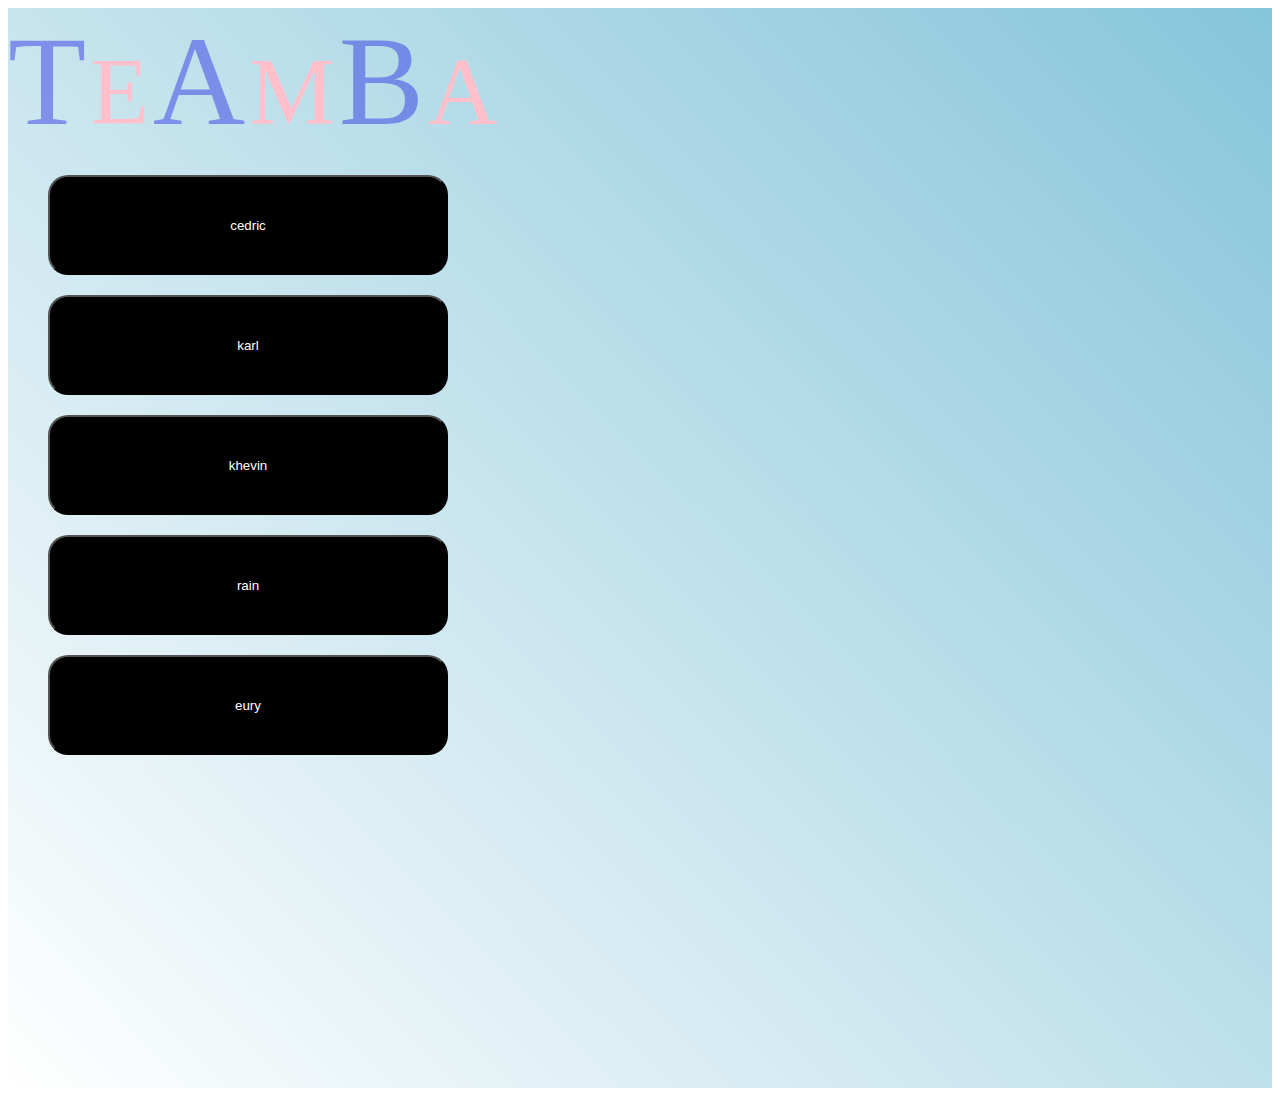
<file: index.html>
<!DOCTYPE html>
<html lang="en">

<head>
    <meta charset="UTF-8">
    <meta name="viewport" content="width=device-width, initial-scale=1.0">
    <link rel="stylesheet" href="st.css">
    <style>
      section{
    background: linear-gradient(45deg, white, hsl(195, 53%, 69%));
    
}
    </style>
    <title>Teamba</title>
</head>

<body>
    <section style=" width: 100%">
        <div class="title">
            
                <span>T</span>
                <span>E</span>
                <span>A</span>
                <span>M</span>
                <span>B</span>
                <span>A</span>
            
        </div>
        <ul>
            <li><button id="ced">cedric</button></li>
            <li><button id="karl">karl</button></li>
            <li><button id="khevin">khevin</button></li>
            <li><button id="rain">rain</button></li>
            <li><button id="eury">eury</button></li>

        </ul>


    </section>
   
    </div>
    <iframe src="" frameborder="0" id="sss"></iframe>
    <script>
        let iframe = document.getElementById("sss");
        let karl= document.getElementById("karl");
        let eury = document.getElementById("eury");
        let ced = document.getElementById("ced");
        let khevin = document.getElementById("khevin");
        let rain = document.getElementById("rain");

        khevin.onclick= ()=>{
            let url= "";
            url = "./khevin/index.html"
            if (url) {
                iframe.src= url;
                iframe.style.display="flex";
                window.alert("you can use Esc to back");
            }else{
                iframe.src = "";
            }
        }
        rain.onclick= ()=>{
            let url= "";
            url = "./rain/index.html"
            if (url) {
                iframe.src= url;
                iframe.style.display="flex";
            }else{
                iframe.src = "";
            }
        }
        karl.onclick= ()=>{
            let url= "";
            url = "./karl/index.html"
            if (url) {
                iframe.src= url;
                iframe.style.display="flex";
            }else{
                iframe.src = "";
            }
        };
        ced.onclick= ()=>{
            let url= "";
            url = "./ced/index.html"
            if (url) {
                iframe.src= url;
                iframe.style.display="flex";
            }else{
                iframe.src = "";
            }
        };
        eury.onclick= ()=>{
            let url= "";
            url = "./eury/index.html"
            if (url) {
                iframe.src= url;
                iframe.style.display="flex";
            }else{
                iframe.src = "";
            }
        };
        document.addEventListener("keydown", function (e) {
            if (e.key === "Escape") {
                iframe.style.display = "none";

   
            }
        });

    </script>
</body>
</html>
</file>
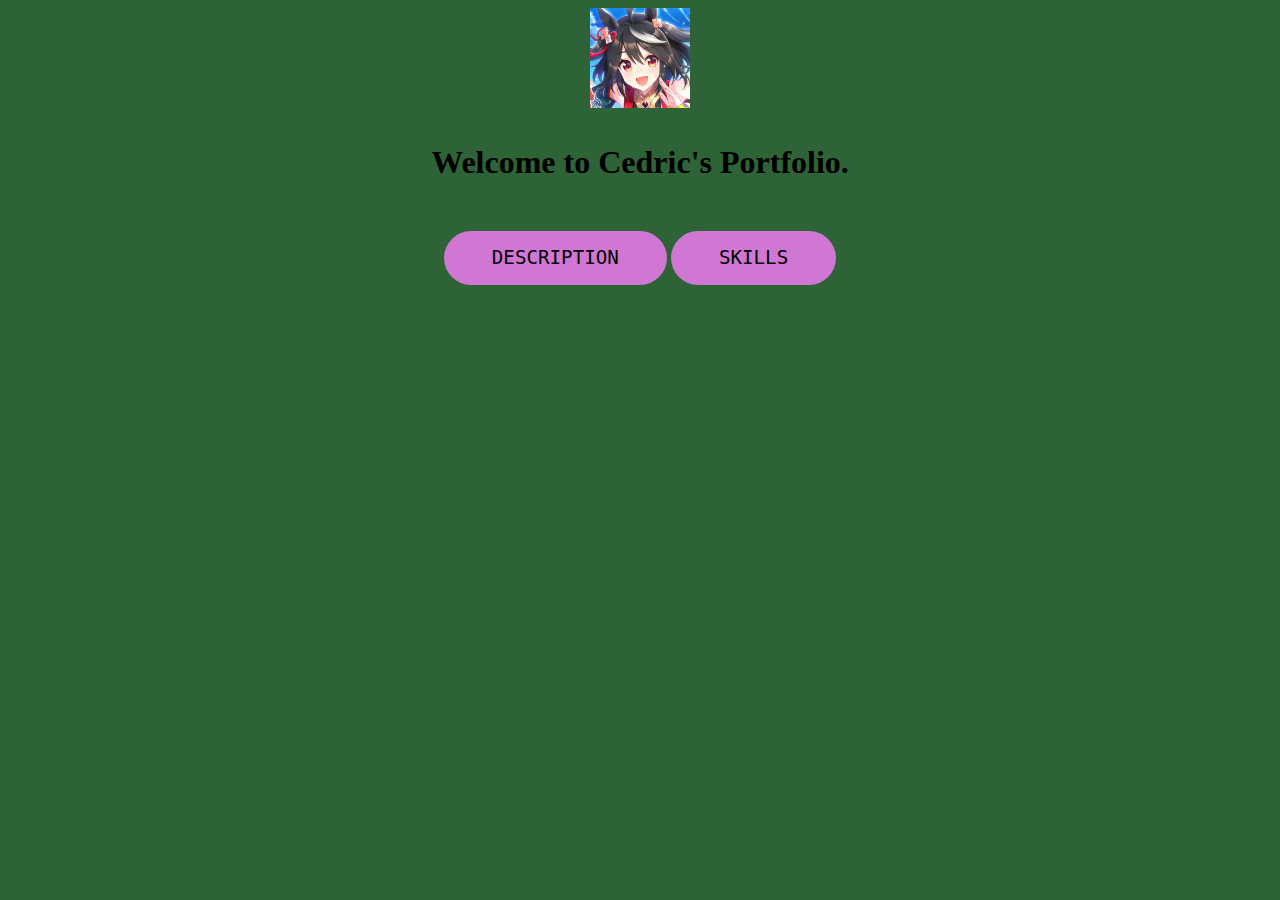
<file: ced/index.html>
<!DOCTYPE html>
<html lang="en" style="background-color: rgb(46, 99, 55);">
<head>
    <meta charset="UTF-8">
    <meta name="viewport" content="width=device-width, initial-scale=1.0">
    <title>Document</title>
   <link rel="stylesheet" href="css.css">
</head>
<body>
<div align="center">
    <img src="image/kitasan.jpg" alt="KITASAN" height="100px" width="100px">
    <br>
    <h1><p><b>Welcome to Cedric's Portfolio.</b></p></h1>
    <br>
    <button>
    <a href="Description.html">DESCRIPTION</a>
    </button>

    <button>
    <a href="skills.html">SKILLS</a>
    </button>
    </div>
</body>
</html>
</file>
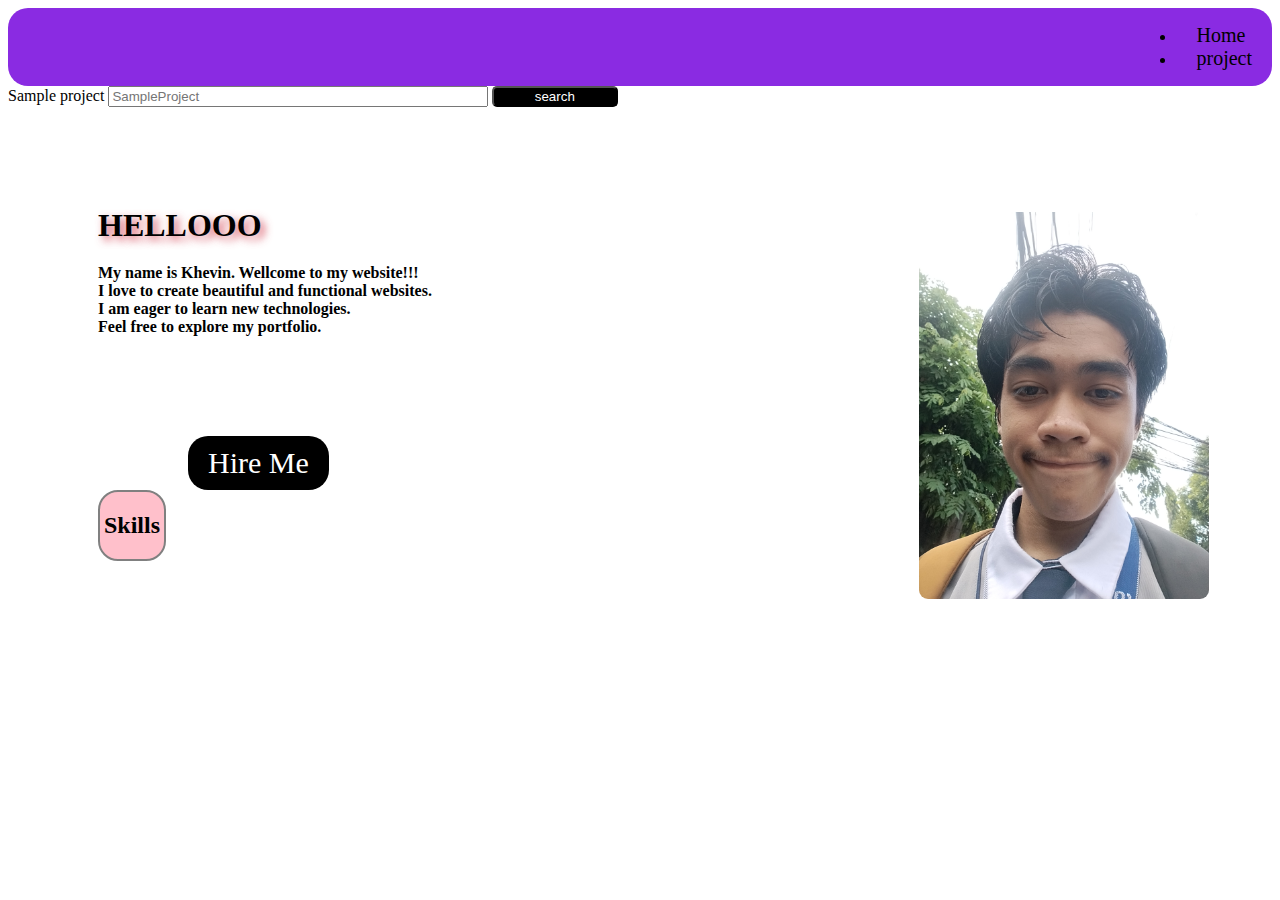
<file: khevin/index.html>
<!DOCTYPE html>
<html lang="en">

<head>
    <meta charset="UTF-8">
    <meta name="viewport" content="width=device-width, initial-scale=1.0">
    <title>Document</title>
    <link rel="stylesheet" href="sy.css">
    <style>
      body{
       background: rgb(255, 255, 255);}
       progress::-webkit-progress-bar{
         background: pink;
       }
    </style>
</head>

<body id="body">
    <section>
        <nav>
          
            <ul>
                <li><a href="#body">Home</a></li>
                <li id="showSearch"><a href="#searchbar">project</a></li>
            </ul>
        </nav>
        
        <img id="kheb" src="khe.jpg"  width="290px">
    </section>
    <label>Sample project</label>
    <input type="search" list="woa" class="searchbar" id="searchbar" placeholder="SampleProject">
    <input type="button" value="search" class="searchbar"  id="searchbtnn" onclick="search">
    
    <div class="intro">
      <h1>HELLOOO</h1>
        <p>My name is Khevin. Wellcome to my website!!! <br>
            I love to create beautiful and functional websites. <br>
            I am eager to learn new technologies. <br>
            Feel free to explore my portfolio.
        </p>


    </div>
    <!-- hire-->
    
    <div class="intro">

        <button id="hire" style="background: black;
    color: white;
    font-family: Georgia, serif;
    border-radius: 20px;
    padding: 10px 20px;    
    
    font-size: 30px;
    border: none;
    text-transform: capitalize;
    display: flex;
    margin-left: 90px;
    transition: all 0.3s;">hire me</button>
     <div class="container">
    <h2 id="skillbtn">Skills</h2>
    <div class="light">
      <div class="light-content">
        <h2>Skills</h2>
        <ul>
          <li>HTML</li>
          <li>guitar</li>
          <li>rubics</li>
          <li>Draw</li>                    
        </ul>         
        </div>
      </div>
     </div>
    </div>    
    <datalist id="woa">
        <option value="Calcu"></option>
        <option value="Choice"></option>
        <option value="Aljolinail"></option>
    </datalist>
    <iframe id="spur" frameborder="0"
        style="position: fixed; display: flex; justify-content: center; align-items: center; top: 5%; left: 5%; right: auto; width: 90%; height: 90%; display: none; "></iframe>
    <script>

        let iframe = document.getElementById("spur");

        document.getElementById("searchbtnn").onclick = function () {
            const app = document.getElementById("searchbar").value.toLowerCase();
            let url = "";
            if (app === "calcu") url = "https://magicalcalcu2.netlify.app/";
            iframe.style.display = "flex";
            if (app === "choice") url = "https://ano-feeling-noh.netlify.app/";
            iframe.style.display = "flex";
            if (app === "aljolinail") url = "https://example.com/aljolinail";
            iframe.style.display = "flex";
            if (url) {
                iframe.src = url;
            } else {
                iframe.src = "";
            }
        }
        document.addEventListener("keydown", function (e) {
            if (e.key === "Escape") {
                iframe.style.display = "none";

   
            }

        });
        let btns=document.querySelector(".light");
       let skil=document.getElementById("skillbtn");
       skil.addEventListener("click", ()  => {
         btns.style.display="flex";
       });
       
       window.addEventListener("click", (e)=>{
        if(e.target===btns){
          btns.style.display="none";
        }
       }         
         );
        

    </script>
</body>

</html>
</file>
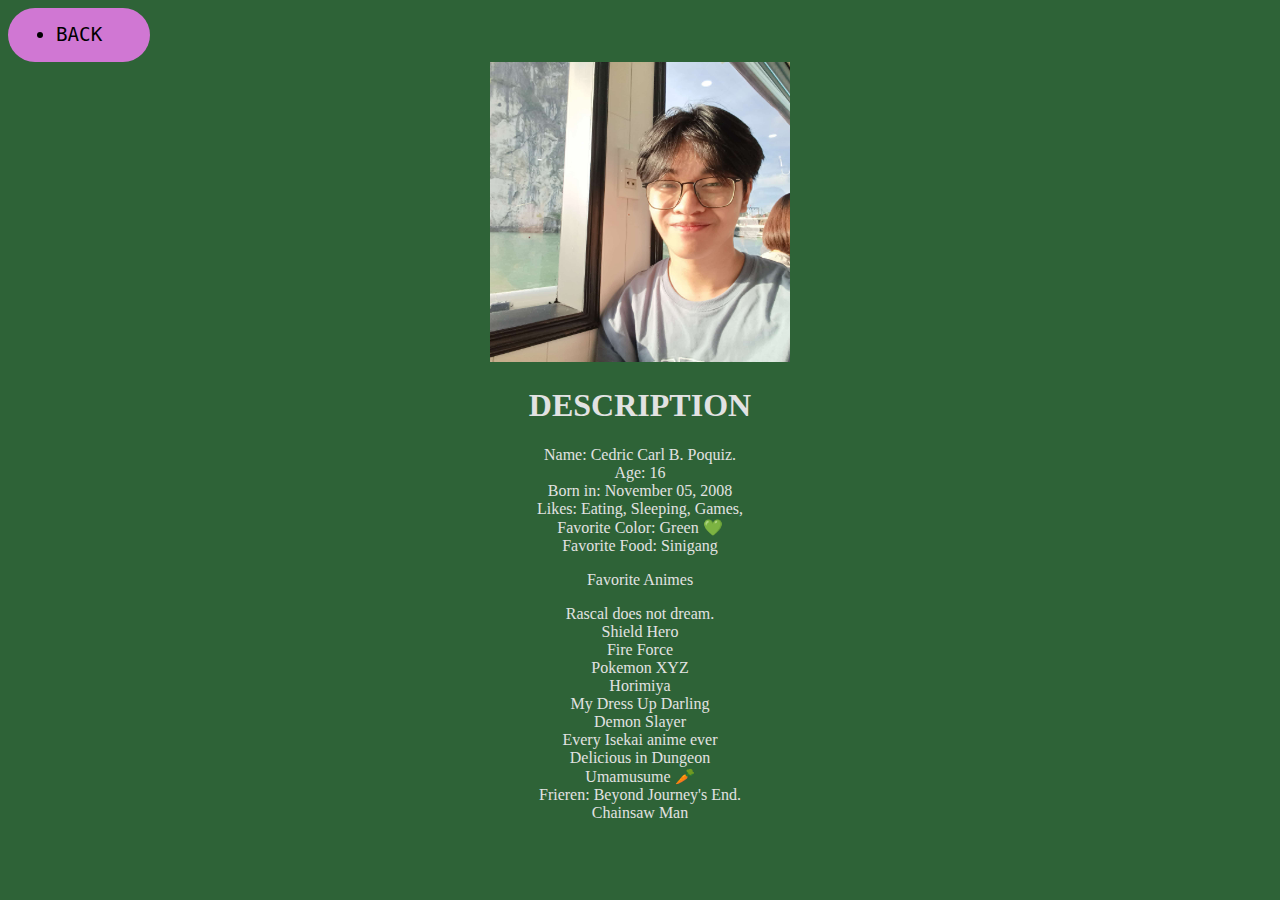
<file: Description.html>
<!DOCTYPE html>

<html lang="en" style="background-color: rgb(46, 99, 55);">
<head>
    <meta charset="UTF-8">
    <meta name="viewport" content="width=device-width, initial-scale=1.0">
    <title>Document</title>
    <link rel="stylesheet" href="css.css">
</head>
<body>
<button>
    <nav>
        <li><a href="index.html">BACK</a></li>
    </nav>
</button>
    <div id="description" align="center">
        <img src="image/me.jpg" height="300px" width="300px"> </img>
        <h1>DESCRIPTION</h1>
    <li>Name: Cedric Carl B. Poquiz.</li> 
    <li> Age: 16</li>   
    <li>Born in: November 05, 2008</li>
    <li>Likes: Eating, Sleeping, Games,</li>
    <li>Favorite Color: Green 💚</li>
    <li>Favorite Food: Sinigang</li>
    <p>Favorite Animes</p>
    <li>Rascal does not dream.</li>
    <li>Shield Hero</li>
    <li>Fire Force</li>
    <li>Pokemon XYZ</li>
    <li>Horimiya</li>
    <li>My Dress Up Darling</li>
    <li>Demon Slayer</li>
    <li>Every Isekai anime ever</li>
    <li>Delicious in Dungeon</li>
    <li>Umamusume 🥕</li>
    <li>Frieren: Beyond Journey's End.</li>
    <li>Chainsaw Man</li>
    </div>
</body>
</html>
</file>
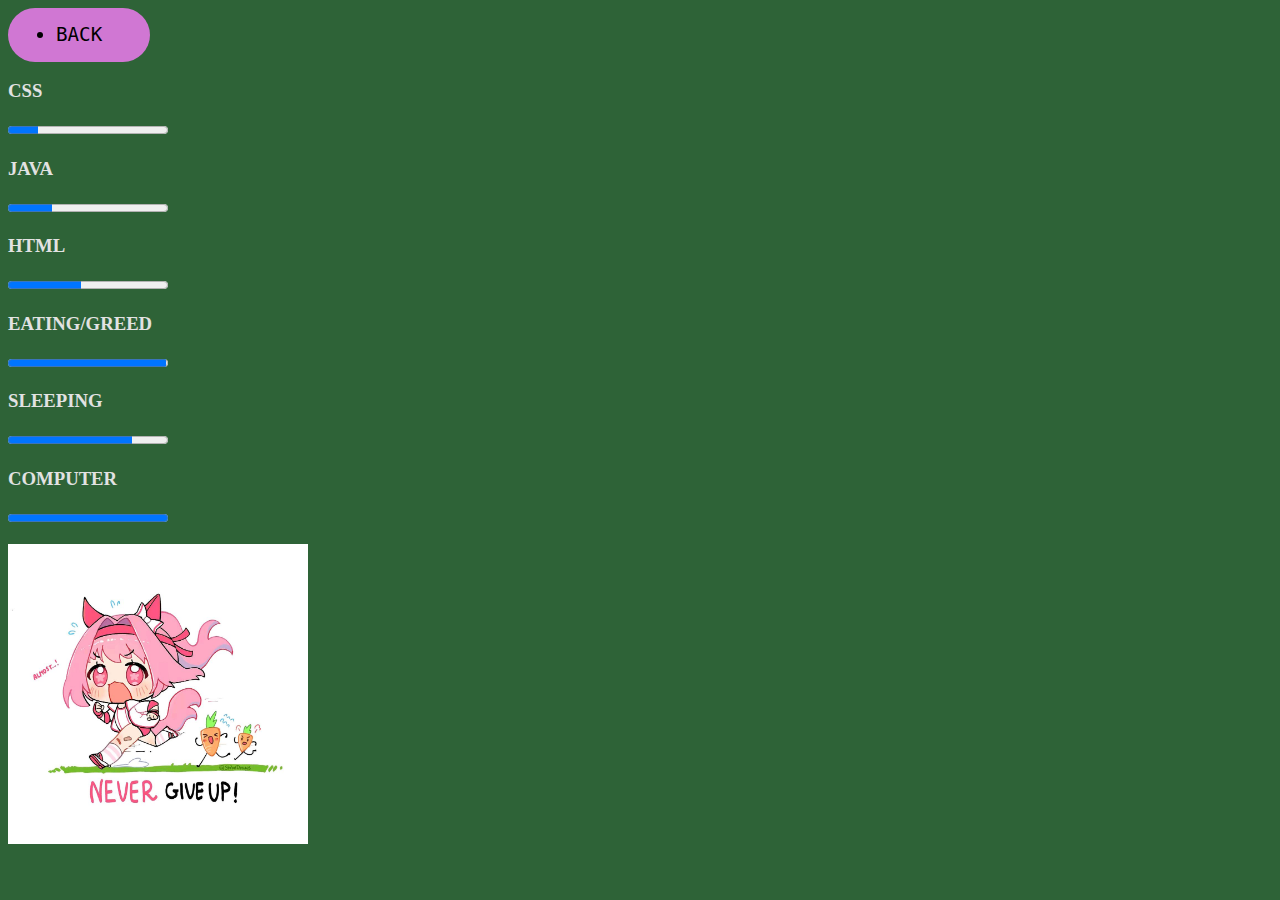
<file: Skills.html>
<!DOCTYPE html>
<html lang="en" style="background-color: rgb(46, 99, 55);">
<head>
    <meta charset="UTF-8">
    <meta name="viewport" content="width=device-width, initial-scale=1.0">
    <title>Document</title>
    <link rel="stylesheet" href="css.css">
</head>
<body>

<button>
    <nav>
        <li><a href="index.html">BACK</a></li>
    </nav>
</button>



<div id="description">
    <h3>CSS</h3>
    <progress value="19" max="100"></progress>
    <br>
    <h3>JAVA</h3>
    <progress value="28" max="100"></progress>
    <br>
    <h3>HTML</h3>
    <progress value="46" max="100"></progress>

    <h3>EATING/GREED</h3>
    <progress value="99" max="100"></progress>

    <h3>SLEEPING</h3>
    <progress value="78" max="100"></progress>

    <h3>COMPUTER</h3>
    <progress value="100" max="100"></progress>
</div>


<br>

    <img src="image/Haru Urara.jpg" alt="" height="300px" width="300px">
</body>
</html>
</file>
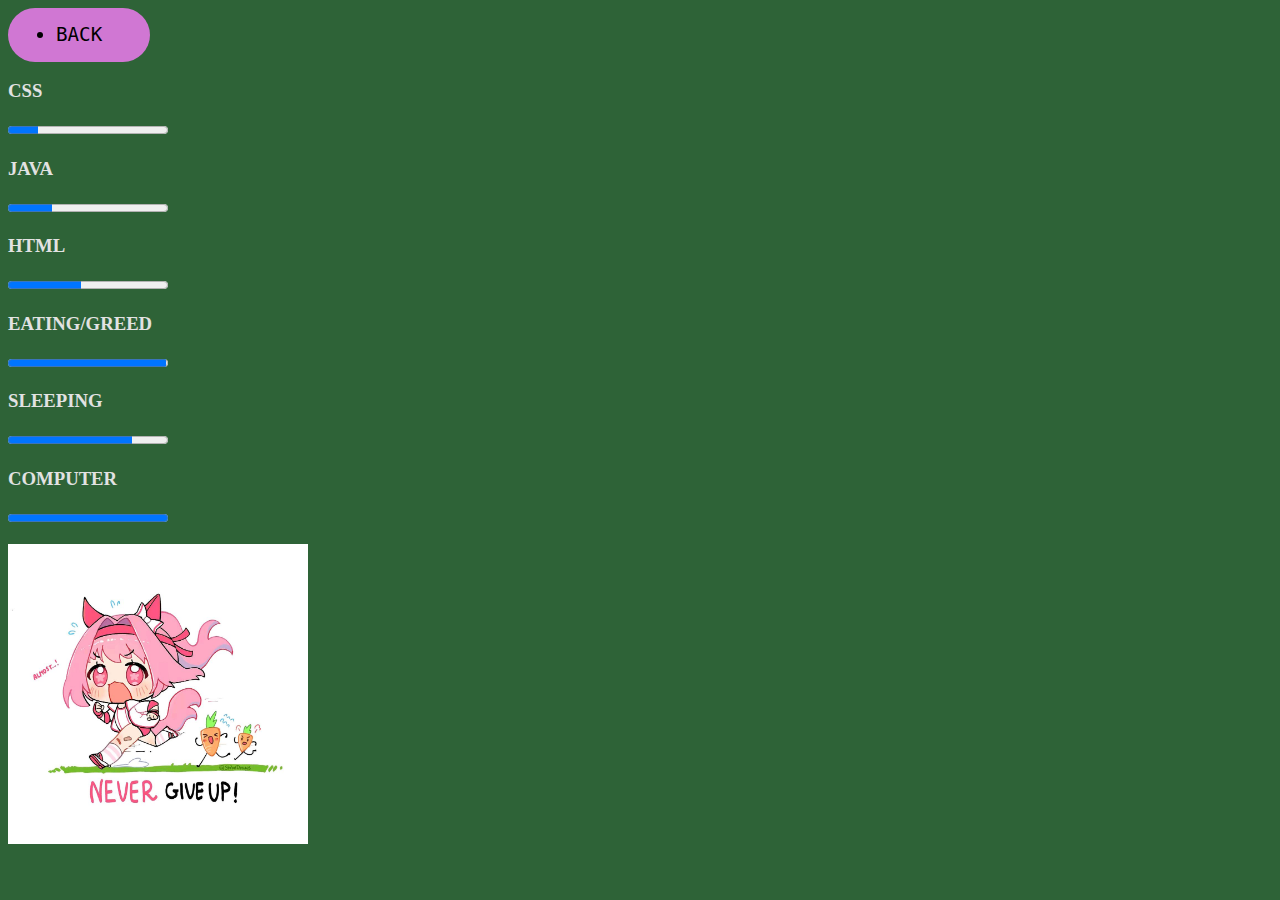
<file: skills.html>
<!DOCTYPE html>
<html lang="en" style="background-color: rgb(46, 99, 55);">
<head>
    <meta charset="UTF-8">
    <meta name="viewport" content="width=device-width, initial-scale=1.0">
    <title>Document</title>
    <link rel="stylesheet" href="css.css">
</head>
<body>

<button>
    <nav>
        <li><a href="index.html">BACK</a></li>
    </nav>
</button>



<div id="description">
    <h3>CSS</h3>
    <progress value="19" max="100"></progress>
    <br>
    <h3>JAVA</h3>
    <progress value="28" max="100"></progress>
    <br>
    <h3>HTML</h3>
    <progress value="46" max="100"></progress>

    <h3>EATING/GREED</h3>
    <progress value="99" max="100"></progress>

    <h3>SLEEPING</h3>
    <progress value="78" max="100"></progress>

    <h3>COMPUTER</h3>
    <progress value="100" max="100"></progress>
</div>


<br>

    <img src="image/haru urara.jpg" alt="" height="300px" width="300px">
</body>
</html>
</file>
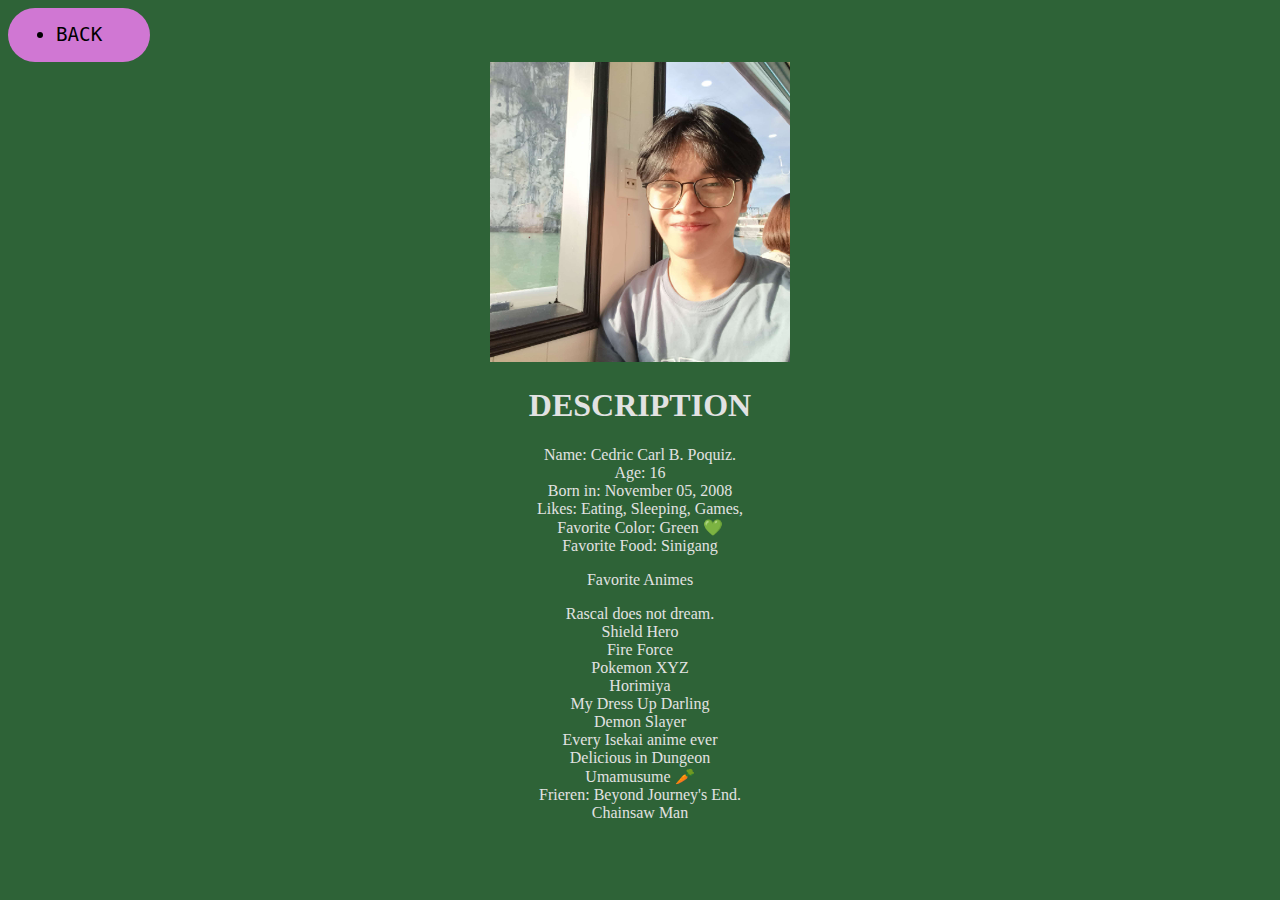
<file: ced/Description.html>
<!DOCTYPE html>

<html lang="en" style="background-color: rgb(46, 99, 55);">
<head>
    <meta charset="UTF-8">
    <meta name="viewport" content="width=device-width, initial-scale=1.0">
    <title>Document</title>
    <link rel="stylesheet" href="css.css">
</head>
<body>
<button>
    <nav>
        <li><a href="index.html">BACK</a></li>
    </nav>
</button>
    <div id="description" align="center">
        <img src="image/me.jpg" height="300px" width="300px"> </img>
        <h1>DESCRIPTION</h1>
    <li>Name: Cedric Carl B. Poquiz.</li> 
    <li> Age: 16</li>   
    <li>Born in: November 05, 2008</li>
    <li>Likes: Eating, Sleeping, Games,</li>
    <li>Favorite Color: Green 💚</li>
    <li>Favorite Food: Sinigang</li>
    <p>Favorite Animes</p>
    <li>Rascal does not dream.</li>
    <li>Shield Hero</li>
    <li>Fire Force</li>
    <li>Pokemon XYZ</li>
    <li>Horimiya</li>
    <li>My Dress Up Darling</li>
    <li>Demon Slayer</li>
    <li>Every Isekai anime ever</li>
    <li>Delicious in Dungeon</li>
    <li>Umamusume 🥕</li>
    <li>Frieren: Beyond Journey's End.</li>
    <li>Chainsaw Man</li>
    </div>
</body>
</html>
</file>
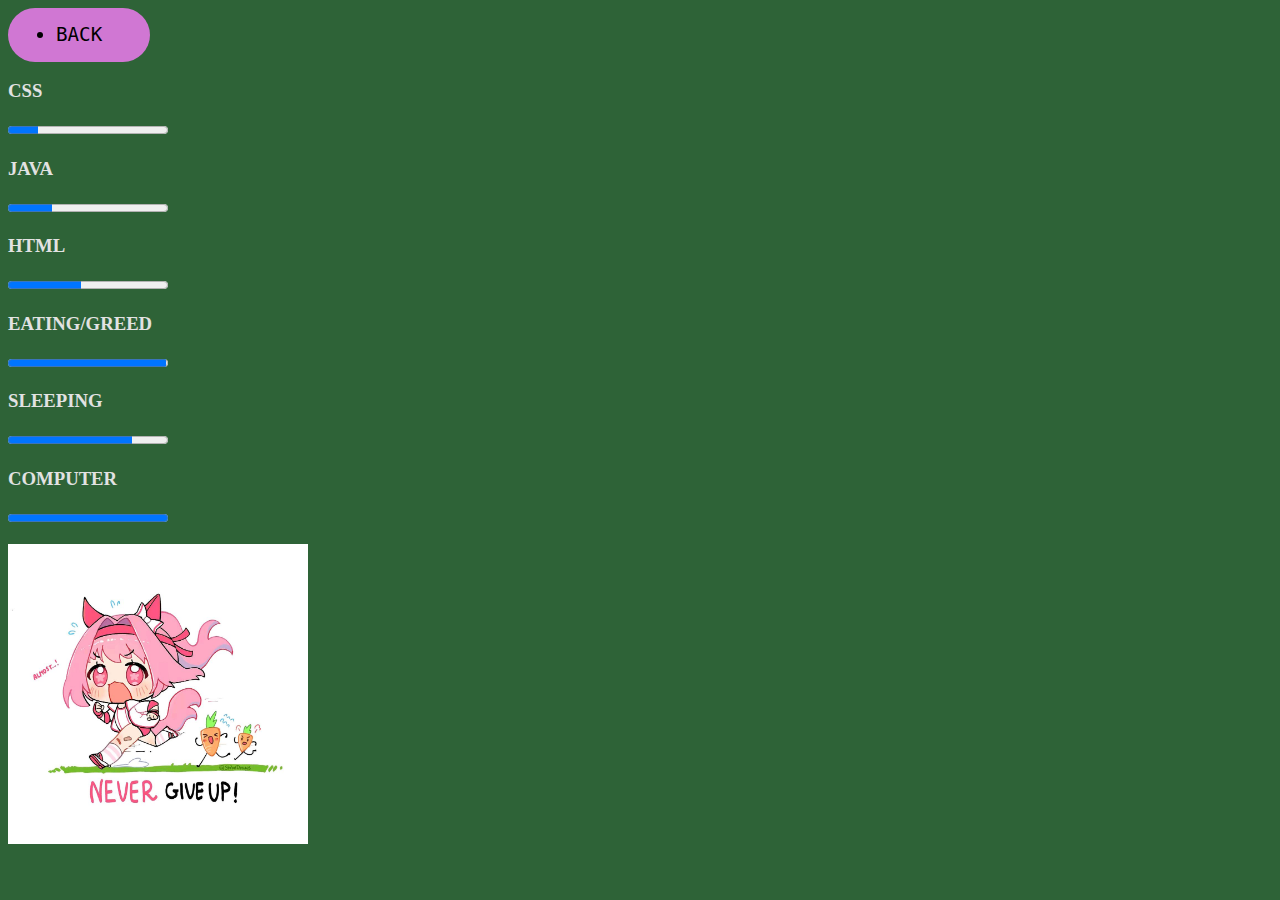
<file: ced/Skills.html>
<!DOCTYPE html>
<html lang="en" style="background-color: rgb(46, 99, 55);">
<head>
    <meta charset="UTF-8">
    <meta name="viewport" content="width=device-width, initial-scale=1.0">
    <title>Document</title>
    <link rel="stylesheet" href="css.css">
</head>
<body>

<button>
    <nav>
        <li><a href="index.html">BACK</a></li>
    </nav>
</button>



<div id="description">
    <h3>CSS</h3>
    <progress value="19" max="100"></progress>
    <br>
    <h3>JAVA</h3>
    <progress value="28" max="100"></progress>
    <br>
    <h3>HTML</h3>
    <progress value="46" max="100"></progress>

    <h3>EATING/GREED</h3>
    <progress value="99" max="100"></progress>

    <h3>SLEEPING</h3>
    <progress value="78" max="100"></progress>

    <h3>COMPUTER</h3>
    <progress value="100" max="100"></progress>
</div>


<br>

    <img src="image/Haru Urara.jpg" alt="" height="300px" width="300px">
</body>
</html>
</file>
<file: st.css>
body{
    display: flex;
    flex-direction: row;
}

button{
    padding:2px;
    width: 400px;
    height: 100px; 
    border-radius: 20px;
    background-color: black ;
    color: white;
    cursor: pointer;
    transition: all 0.5s;
    animation: bounce 2s forwards;
}
button:hover{   
    background-color:pink;
    color: white;
    transform: translateY(-10px);
}
li{
    list-style: none;
    margin-top: 20px;
    
}
h3{ 
    align-self: center;
    font-size: 60px;
}
section{
    padding: 0;
    margin: 0;
    background: linear-gradient(45deg, white, hsl(195, 53%, 69%));
    width: 97vw;
    height: 120vh;
    overflow: hidden;
}
#spon{
    border: 2px solid black; 
    float: right;
    margin-top: -30rem;
    margin-right: 5rem;
}
#khevin:hover{
    background: blueviolet;
    transform: rotateZ(90deg);
}
#ced:hover{
    background: green;
    color: #39FF14;
    transform: skewX(20deg);
}
#karl:hover{
    background-color: red;
    opacity: 0;
}
#rain:hover{
    background:rgb(3, 3, 255) ;
    transform: rotateY(50deg);
}
.hes{
    font-size: 20px;
    display: flex;

}
.hes li{
    background: red;
}
iframe{
    position: fixed;
    top: 5%;
    left: 6%;
    z-index: 999;
    width: 80%;
    height: 90%;
    display: none;
    border-radius: 10%;
    padding: 10px;
    
}
.title span:nth-child(even) {
    color: pink;
    font-size: 6rem;
}
.title span:nth-child(odd) {
    color: rgba(14, 14, 228, 0.392);
    font-size: 8rem;
}
.title span {
    animation: bounce 2s ease infinite;
    display: inline-block;
}
.title span:nth-child(2){
animation-delay: 0.3s;
}
.title span:nth-child(3){
    animation-delay: 0.6s;
}
.title span:nth-child(4){
    animation-delay: 0.9s;
}
.title span:nth-child(5){
    animation-delay: 1.2s;
}.title span:nth-child(6){
    animation-delay: 1.5s;
}
@keyframes bounce {
    from {
        transform: translateY(0);
    }
    50% {
        transform: translateY(-30px);
    }
    to {
        transform: translateY(0);
    }
}
</file>
<file: ced/css.css>
#description{
 color:rgb(226, 226, 226);
}

button{
border: none;
background: rgb(208, 119, 211);
padding: .8em 2.5em;
border-radius: 100px;
color: rgb(0, 0, 0);
font-family: monospace;
font-size: 1.2rem;
font-weight: 500;
cursor: pointer;
transition: 150ms ease;
}
button:hover{
background-color: pink;
scale: 1.05;

}a{
    color: black;
    text-decoration: none;
}
</file>
<file: khevin/sy.css>
.intro h1{
  text-shadow: 4px 4px 8px #d03445d5;
  text-transform: uppercase;
  text-align: left;
  font-weight: bolder;
  font-family: cursive;  
}
    nav {
    list-style: none;
    justify-content: flex-end;
    display: flex;
    background-color: blueviolet;
    border-radius: 20px;
}

a {
    text-decoration: none;
    color: black;
    font-family: cursive;
    font-size: 20px;
    border-radius: 10px;
    padding: 10px 20px;
    cursor: pointer;
    transition: background 0.5s;
}

a:hover {

    background: black;
    color: white;
    transform: translateY(-3px);
}
#hire:hover {
    
    background: rgb(12, 9, 9);
    scale: 1.1;
    transform: translateY(-4px);
}
.intro{ 
    font-family: serif;
    text-align: left;
    margin-left: 90px;
    margin-top: 100px;   
    font-weight: bold;
}
.intro p:last-child{
     margin-top: -1px;
    
}#kheb{
    float: right;
    overflow: hidden;
     margin-top:  10%; 
     margin-right: 5%;
     border-radius: 9px;

}
input{
  width: 30%;
  
}
#searchbtnn{
  width: 10%;
  border-radius: 5px;
  background: black;
  color: white;
  
}
.light{
  position: fixed;
  top: 0 ;
  left: 0;
  background: #193394cb;
  width: 100%;
  height: 100%; 
  z-index: 999;
  display: none;
  border-radius: 20px ;
  justify-content: center;
  align-items: center;
  flex-direction: column;
  animation: opacity 2s forwards;
  backdrop-filter: blur(5px);
  
  
}
.container {
  border: 2px solid gray;
  background: pink;
  width: 4rem;  
  text-align: center;
  vertical-align: center;
  border-radius: 20px;  
  
  
}
.light-content {
  border-top:15px solid white;
  background: #7186e2f0;
  padding: 20px;  
  border-radius: 15px;
  width: 80%;
  max-width: 500px;
  text-align: left;
  color: black;
  box-shadow: 0 0 15px rgba(255,255,255,0.3);
  animation: fadeIn 0.3s ease-in-out;
  
}
.light-content ul {
  background: pink;
  padding: 0;
  border-radius: 20px ;
  margin: 0;
}
.light-content li {
  list-style: none;
  color: black;
  margin: 5px 0;
}

@media(max-width:400px){
body{
  display: flex;
  justify-content: flex-start;
  flex-direction: column;
  
}
nav{
  width:100% ;
  height: 20%;
  
}
  img{
    width: 100px;
    justify-content: center;
    margin-right: auto;
    margin-left: auto;
    float: right;
    
  }a{
    font-size: 10px;
    
  }.intro{ 
    font-family: 'Segoe UI', Tahoma, Geneva, Verdana, sans-serif;
    text-align: left;
    font-weight: bold;
}
}
</file>
<file: css.css>
#description{
 color:rgb(226, 226, 226);
}

button{
border: none;
background: rgb(208, 119, 211);
padding: .8em 2.5em;
border-radius: 100px;
color: rgb(0, 0, 0);
font-family: monospace;
font-size: 1.2rem;
font-weight: 500;
cursor: pointer;
transition: 150ms ease;
}
button:hover{
background-color: pink;
scale: 1.05;

}a{
    color: black;
    text-decoration: none;
}
</file>
